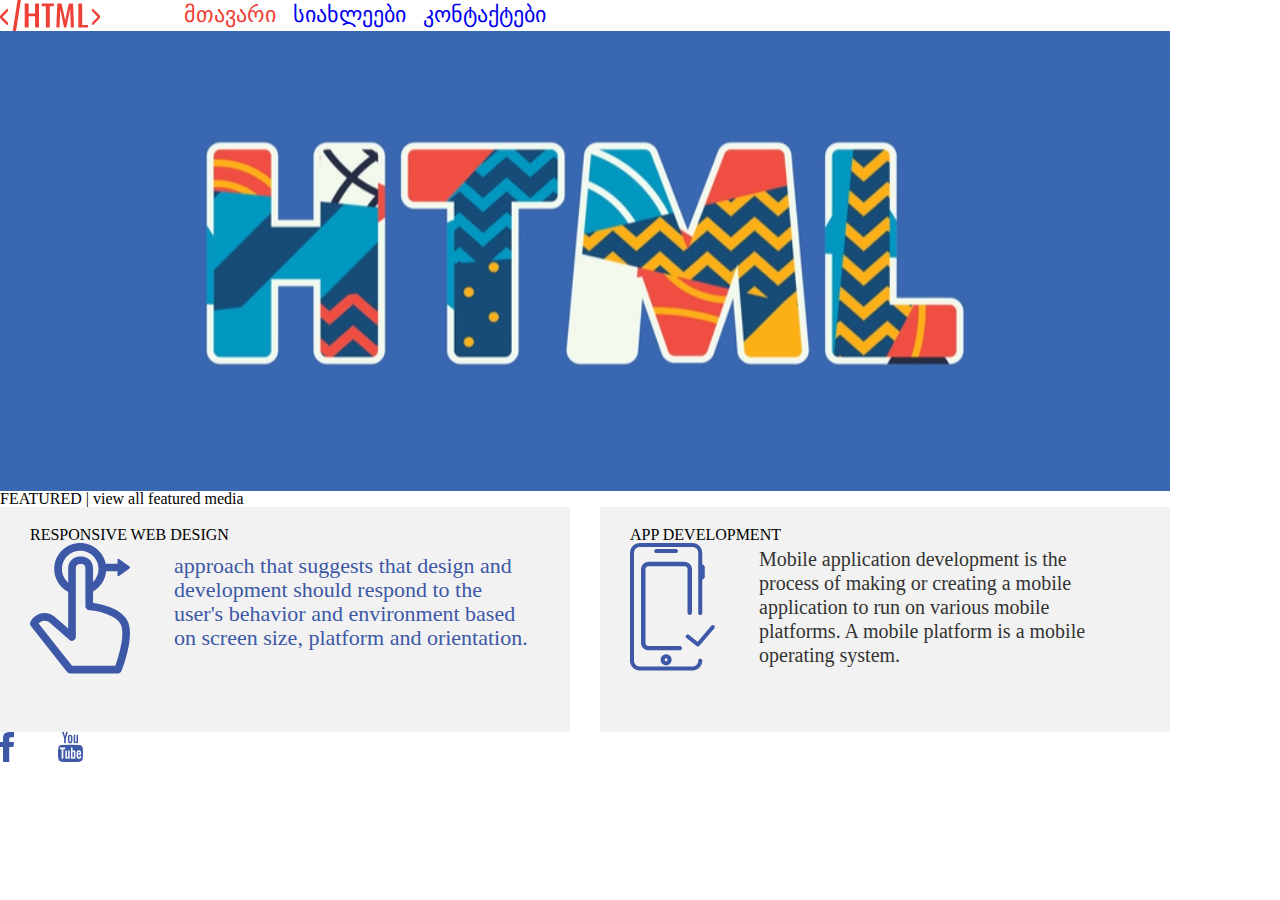
<file: index.html>
<!DOCTYPE html>
<html>
	<head>
		<title>Home</title>
        <link rel="stylesheet" type="text/css" href="css/reset.css">
		<link rel="stylesheet" type="text/css" href="css/style.css">

	</head>
	<body>
		<header>
    		<a class="a" href="#">
				<img src="images/logo.svg" alt="img">
				</a>
	<nav>
			   <ul>
				<li>
			<a class="nav-a nav-a-active" href="#">მთავარი</a>
				</li>
				<li>
			<a class="nav-a " href="pages/news.html">სიახლეები</a>
				</li>
				<li>
			<a class="nav-a " href="pages/contact.html">კონტაქტები</a>
		    </li>
		</ul>
	</nav>
				</header>

		<section>
			<img src="images/banner.jpg" alt="main banner">
		</section>
		<section>
				<div class="container">
				<h3>FEATURED | view all featured media</h3>

				<div class="left-block">
					<h4 color:##3D58A6>RESPONSIVE WEB DESIGN</h4>
					<img src="images/finger.png" alt="finger">
					<p style="margin-bottom: 13px;
	font-size: 22px;
	color: #3D58A6;">
						approach that suggests that design and development should respond to the user's behavior and environment based on screen size, platform and orientation.
					</p>
				</div>
				<div class="right-block">
					<h4>APP DEVELOPMENT</h4>
					<img src="images/mobile.png" alt="mobile">
					<p>
						Mobile application development is the process of making or creating a mobile application to run on various mobile platforms. A mobile platform is a mobile operating system.
					</p>
				</div>
			</div>
		</section>

		<footer>
			<img src="images/fb.svg" alt="facebook">
			<img src="images/yt.svg" alt="youtube">
		</footer>
	
	</body>
</html>
</file>
<file: css/style.css>
.a{
display: inline-block;
margin-right: 40px;
vertical-align: middle;
}
nav{
display: inline-block;
vertical-align: middle;
}
li{
display: inline-block;
margin-right: 13px;
font-size: 22px;
}
.nav-a {
color: ##3D58A6;
font-saiz: 22px;
text-decoration: none;
display: inline-block
}
.nav-a-active {
color: #EE4036;
}
.container {
	width: 1970px;
	margin: 0 auto;
}
.left-block, .right-block {
	width: 570px;
	height: 225px;
	background-color: #F2F2F2;
	display: inline-block;
	vertical-align: middle;
	padding: 20px 30px 40px;
}
.right-block {
	margin-left: 26px;
}
img {
	vertical-align: middle;
	margin-right: 40px;
}
p {
	display: inline-block;
	width: 355px;
	vertical-align: middle;
	color: #333333;
	font-size: 20px;
	line-height: 24px;
}
</file>
